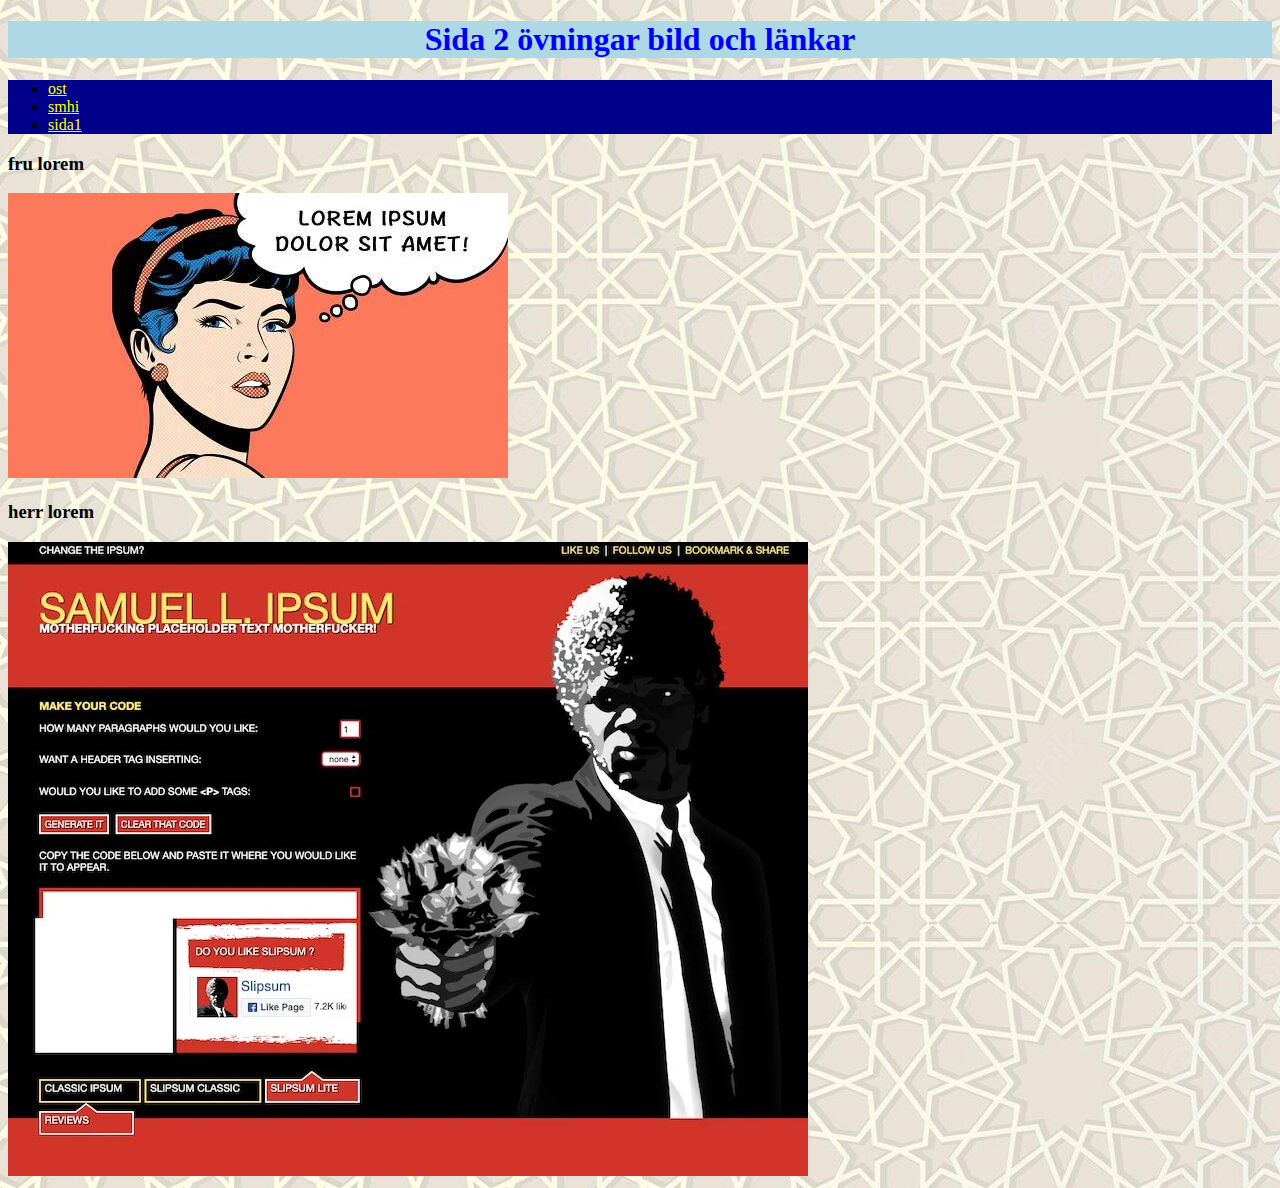
<file: index.html>
<!DOCTYPE html>
<html lang="en">
<head>
    <meta charset="UTF-8">
    <meta name="viewport" content="width=device-width, initial-scale=1.0">
    <title>Document</title>
    <link rel="stylesheet" href="style.css">
</head>
<body>
    <h1>Sida 2 övningar bild och länkar</h1>
    <ul>
        <li><a href="https://www.google.com/url?sa=i&url=https%3A%2F%2Fmjolk.se%2Fat-ost-och-bli-av-med-fett%2F&psig=AOvVaw3TP8gQ4lbTOZfxSQPZPAwv&ust=1726315634860000&source=images&cd=vfe&opi=89978449&ved=0CBQQjRxqFwoTCMjSxYPxv4gDFQAAAAAdAAAAABAE">ost</a></li>
        <li><a href="https://www.smhi.se/q/Vasastaden/Stockholm/2664740">smhi</a></li>
        <!-- <li><a href="https://www.google.com/imgres?q=br%C3%B6d&imgurl=https%3A%2F%2Ffiles-aller-blogger-platform.aws.aller.com%2Fuploads%2Fsites%2F87%2F2023%2F03%2Flattbakat_billigt_brod-3.jpg%3Fw%3D850%26fit%3Dmax%26auto%3Dformat%25201x&imgrefurl=https%3A%2F%2Ffredriksfika.allas.se%2Ffredriks-brod%2Flattbakat-billigt-brod%2F&docid=Rm2j80YMmno46M&tbnid=DotFAuB3Ex-54M&vet=12ahUKEwi85fy98b-IAxWCExAIHeWmPeMQM3oECHwQAA..i&w=850&h=567&hcb=2&ved=2ahUKEwi85fy98b-IAxWCExAIHeWmPeMQM3oECHwQAA">bröd</a></li> -->
    <li><a href="about.html">sida1</a></li>
    </ul>
    <h3>fru lorem</h3>
    <img src="bilder/lorem.jpg" alt="En tjej som pratar lorem">
    <h3>herr lorem</h3>
    <img src="bilder/Samuel-L.jpg" alt="En kille som pratar lorem">
</body>
</html>
</file>
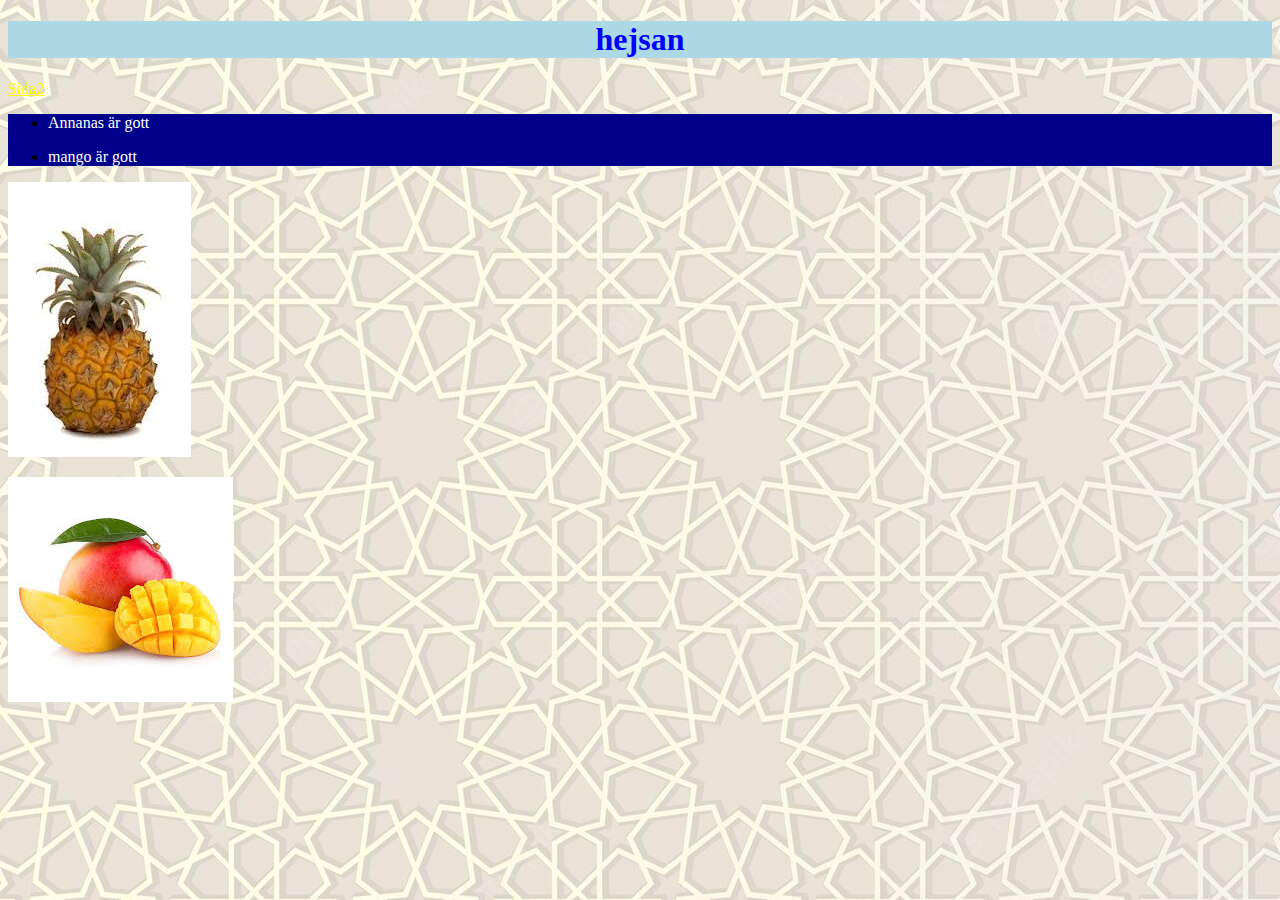
<file: about.html>
<!DOCTYPE html>
<html lang="en">
<head>
    <meta charset="UTF-8">
    <meta name="viewport" content="width=, initial-scale=1.0">
    <title>Document</title>
    <link rel="stylesheet" href="style.css">
</head>
<body>
    <h1>hejsan</h1>
    <a href="index.html">Sida2</a>
    <ul>
        <li><p>Annanas är gott</p></li>
        <li><p>mango är gott</p></li>
    </ul>
    <img src="bilder/annanas.jpg" alt="Annanas">
    <p></p>
    <img src="bilder/mango.jpg" alt="mango">
</body>
</html>
</file>
<file: style.css>
h1{
    color: blue;
    background-color: lightblue;
    text-align: center;
    
}
ul{
    background-color: darkblue;
    color: black;
}
a{
    color: yellow;
}
body{
    background-image: url(moorish-pattern_644416-582.jpg);
}
p{
    color: white;
}
</file>
